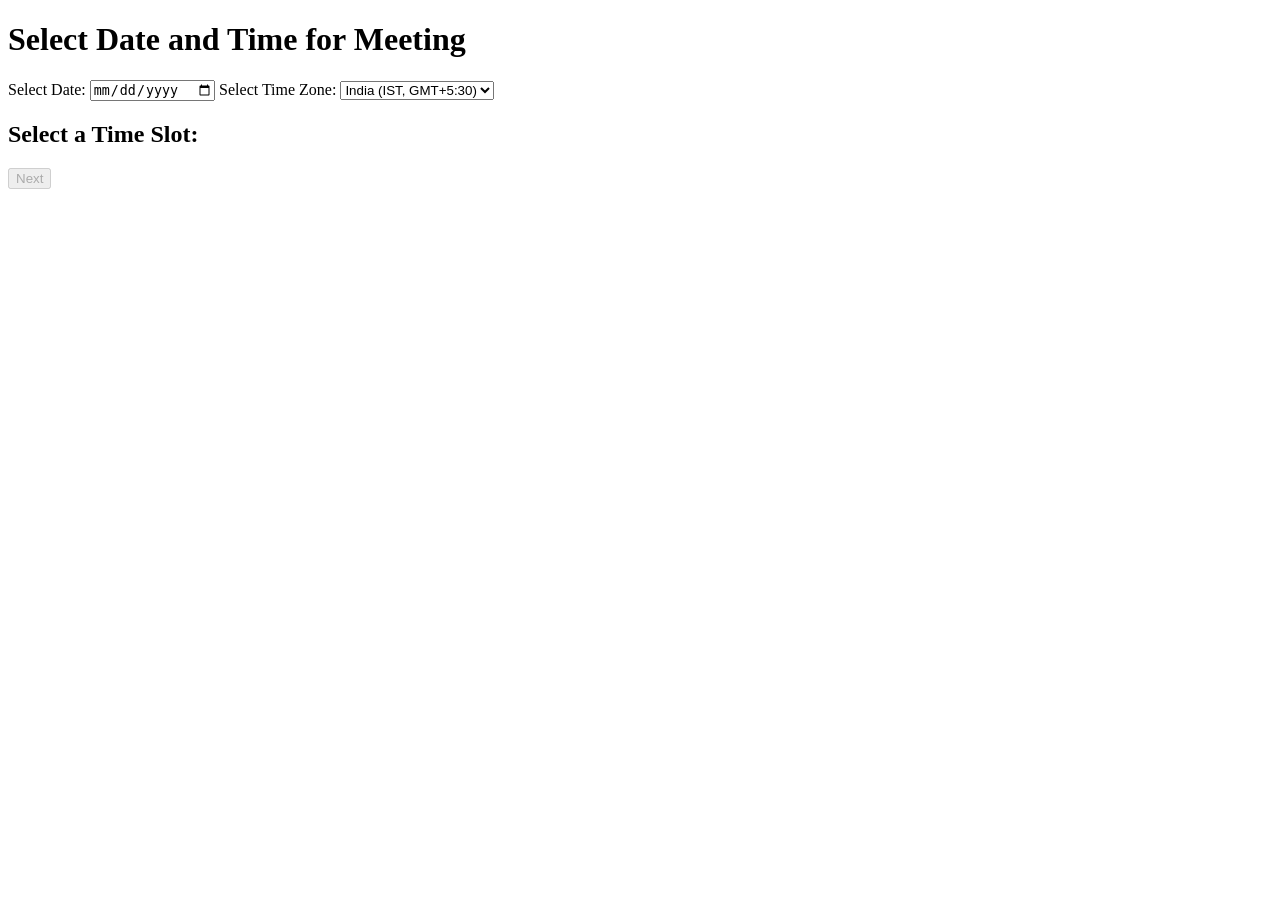
<file: index.html>
<!DOCTYPE html>
<html lang="en">
<head>
    <meta charset="UTF-8">
    <meta name="viewport" content="width=device-width, initial-scale=1.0">
    <title>Schedule Meeting</title>
    <style>
        .time-slot {
            display: inline-block;
            padding: 10px;
            margin: 5px;
            border: 1px solid #ccc;
            cursor: pointer;
        }
        .available {
            background-color: green;
            color: white;
        }
        .unavailable {
            background-color: red;
            color: white;
        }
    </style>
</head>
<body>
    <h1>Select Date and Time for Meeting</h1>
    <form action="contact.php" method="post">
        <label for="date">Select Date:</label>
        <input type="date" id="date" name="date" required>

        <label for="timezone">Select Time Zone:</label>
        <select id="timezone" name="timezone" required>
            <option value="Asia/Kolkata">India (IST, GMT+5:30)</option>
            <script>
                // Get today's date in the format yyyy-mm-dd
                var today = new Date().toISOString().split('T')[0];
                
                // Set the minimum selectable date to today
                document.getElementById("date").setAttribute("min", today);
            </script>
            <!-- Add more time zones as needed -->
        </select>
        <h2>Select a Time Slot:</h2>
        <div id="time-slots"></div>

        <input type="hidden" id="selected-time" name="selected_time">
        <button type="submit" id="submit-btn" disabled>Next</button>
    </form>

    <script>
document.getElementById('date').addEventListener('change', function() {   
  const selectedDate = this.value;   
  fetch(`get_times.php?date=${selectedDate}`)   
   .then(response => response.json())   
   .then(data => {   
    const timeSlotsDiv = document.getElementById('time-slots');   
    timeSlotsDiv.innerHTML = '';   
    data.forEach(slot => {   
      const timeSlotBtn = document.createElement('div');   
      timeSlotBtn.className = `time-slot ${slot.available ? 'available' : 'unavailable'}`;   
      timeSlotBtn.textContent = slot.time;   
      if (slot.available) {   
       timeSlotBtn.onclick = () => {   
        const selectedTime = slot.time;   
        const formData = new FormData();   
        formData.append('date', selectedDate);   
        formData.append('time', selectedTime);   
        fetch('contact.php', {   
          method: 'POST',   
          body: formData   
        })   
        .then(response => response.text())   
        .then(html => {   
          document.body.innerHTML = html;   
        });   
       };   
      }   
      timeSlotsDiv.appendChild(timeSlotBtn);   
    });   
   })   
   .catch(error => {   
    console.error('Error fetching time slots:', error);   
   });   
});

    </script>
</body>
</html>
</file>
